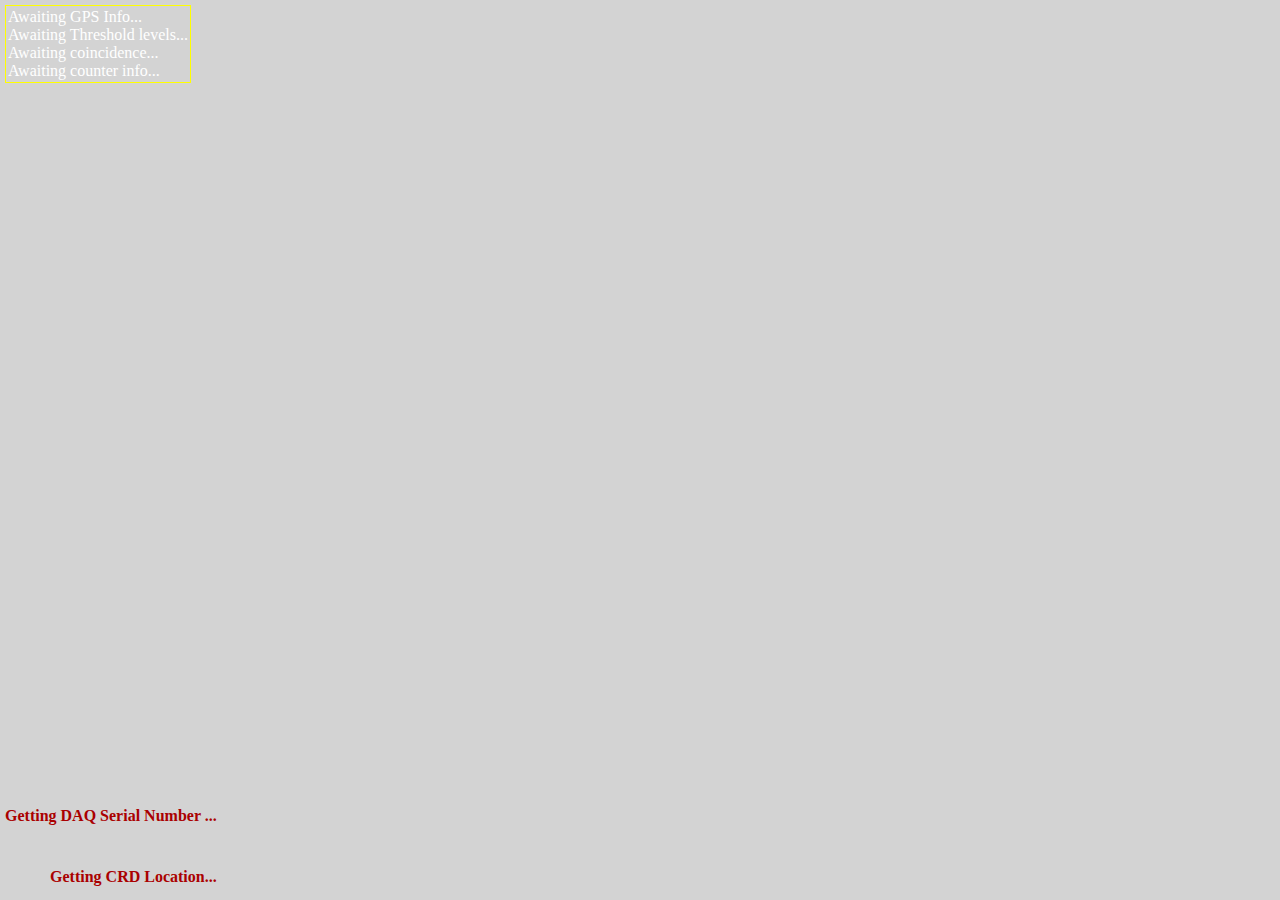
<file: html/index.html>
<!DOCTYPE html PUBLIC "-//W3C//DTD XHTML 1.0 Strict//EN" "http://www.w3.org/TR/xhtml1/DTD/xhtml1-strict.dtd">
<html xmlns="http://www.w3.org/1999/xhtml" xml:lang="en">
  <head>
    <title>CRiL On-line Interface (sockets version)</title>
    <meta http-equiv="Content-type" content="text/html;charset=UTF-8" />
   
    <!-- script src="http://code.jquery.com/jquery-latest.min.js"></script -->
    <script src="jquery-latest.min.js"></script>

    <script src="swfobject.js" type="text/javascript"></script>
    <script src="jsocket.js" type="text/javascript"></script>
    <script src="jsocket.advanced.js" type="text/javascript"></script>
    <script src="functions.js" type="text/javascript"></script>

    <link rel="stylesheet" href="style.css" type="text/css"/>

  </head>
  <body onLoad='onLoad();' onUnload='unLoad();'>

    <!-- Blocking div if a password is required -->
    <div id='block'>
      <h3 id='pwtxt'>Please Enter the Password to proceed</h3>
      <input id='pwd' type='password' 
	     onKeyUp='if (event.keyCode==13){sendPwd(this);}' />
    </div>

    <!-- Detector status -->
    <div id='cardStat'>
      <div id='datetimegps'>Awaiting GPS Info...</div>
      <div id='thresholds' onClick='this.style.color="white";'>
	Awaiting Threshold levels...
      </div>
      <div id='coincidence' onClick='this.style.color="white";'>
	Awaiting coincidence...
      </div>
      <div id='counters'>Awaiting counter info...</div>
    </div>

    <!-- Page element for an embedded IRC server -->
    <textarea id="chatterBox"
	      type="textarea" rows="10" cols="60" title='Chatter Box'
	      spellcheck='false'
	      onKeyDown='javascript:interuptChat();'
	      onKeyUp='javascript:chatKey(event);'>
    </textarea>

    <!-- Page element to display responses from the card server -->
    <div id='container'>

      <div id='daqHeader' class='daqHeader'>
	<H4 id='serialNumber'>Getting DAQ Serial Number ...</H4>
      </div>

      <div id='daqLocation'>
	<h4 id='location'>Getting CRD Location...</h4>
      </div>

      <textarea 
	 id="daqBox" type="textarea" rows="20" cols="82" title='DAQ Terminal'
	 spellcheck='false'
	 onKeyDown='javascript:interuptStream();'
	 onKeyUp='javascript:checkKey(event);'>
      </textarea>
    </div>

    <!-- Page element that will become the swf socket to the card server -->
    <div id="card_socket"></div> 

    <!-- Page element that will become the socket to the chat server -->
    <div id="chat_socket"></div>

  </body>
</html>
</file>
<file: html/style.css>
body {
    background-color: lightgray;
}

div#container {
    position:absolute;
    bottom:5px;
    left: 5px;
}

textarea#daqBox {
    position: relative;
    font-size: 1.25em;
    overflow: auto;
    border:2px solid #ff00ff;
    display: none;
}

textarea#chatterBox {
    position: absolute;
    top: 5px;
    right: 5px;
    overflow: auto;
    font-size: 0.75em;
    border: 1px solid #00ff00;
    display: none;
}

div#cardStat {
    position: absolute;
    left: 5px;
    top:  5px;
    color: white;
    padding: 2px;
    border: 1px solid yellow;
}

h4#serialNumber {
    position:relative;
    float: left;
    top: 0.75em;
    color: #aa0000;
}
h4#location {
    position:relative;
    float: right;
    top: 0.75em;
    color: #aa0000;
}

div#block {
    position:absolute;
    width:100%;
    height:100%;
    top:0px;
    left:0px;
    background-color:#ff00ff;
    display: none;
    z-index: 10;
}

h3#pwtxt {
    position:absolute;
    top:20%;
    left:25%;
}

input#pwd { 
    position:absolute;
    top:33%;
    left:30%;
    width:25em;
    z-index: 11;
}
</file>
